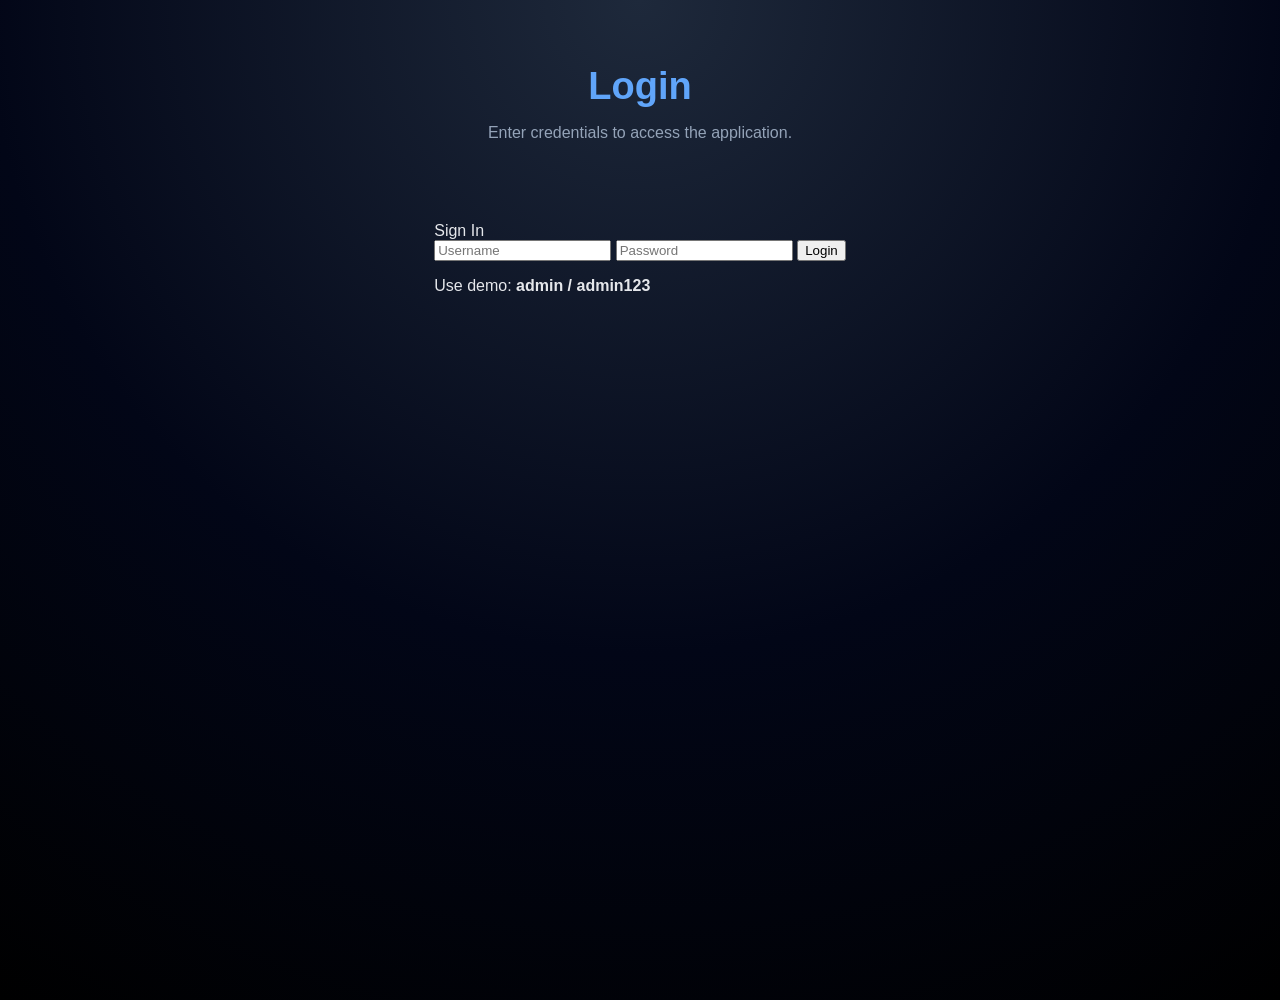
<file: index.html>
<!DOCTYPE html>
<html lang="en">
<head>
  <meta charset="UTF-8" />
  <title>AI Research Paper Summarizer</title>
  <link rel="stylesheet" href="style.css" />
</head>
<body>
  <div class="app-root">
    <header class="app-header">
      <h1>AI Research Paper Summarizer</h1>
      <!-- Logo under title -->
      <img src="logo.png" alt="App logo" class="app-logo" />
      <p class="app-subtitle">
        Choose what you want to do with your research paper.
      </p>
    </header>

    <section class="home-hero">
      <div class="home-card-row">
        <a href="summary.html" class="home-card">
          <div class="home-card-header">
            <span class="home-card-emoji">📄</span>
            <span class="home-card-title">Summary</span>
          </div>
          <p class="home-card-text">
            Generate short, medium, or long summaries with key points.
          </p>
        </a>

        <a href="insights.html" class="home-card">
          <div class="home-card-header">
            <span class="home-card-emoji">💡</span>
            <span class="home-card-title">Key Insights</span>
          </div>
          <p class="home-card-text">
            See main contributions, methods, and results at a glance.
          </p>
        </a>

        <a href="qa.html" class="home-card">
          <div class="home-card-header">
            <span class="home-card-emoji">❓</span>
            <span class="home-card-title">Ask a Question</span>
          </div>
          <p class="home-card-text">
            Ask natural questions about the paper and get clear answers.
          </p>
        </a>
      </div>
    </section>
  </div>

  <script>
    // If not logged in, send to login page
    if (localStorage.getItem("loggedIn") !== "true") {
      window.location.href = "login.html";
    }
  </script>
</body>
</html>
</file>
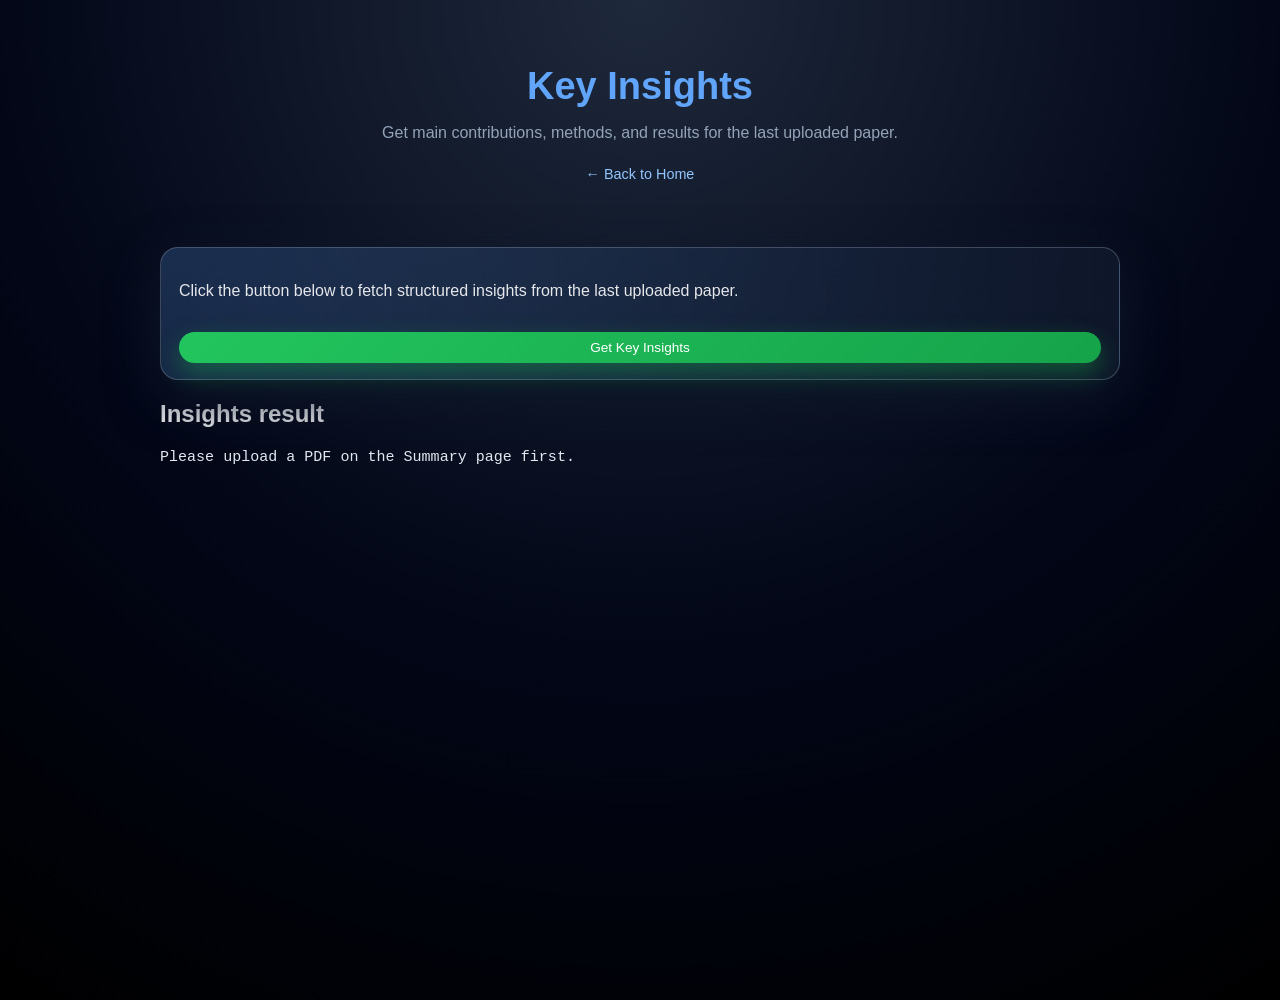
<file: insights.html>
<!DOCTYPE html>
<html lang="en">
<head>
  <meta charset="UTF-8" />
  <title>Key Insights • AI Research Paper Summarizer</title>
  <link rel="stylesheet" href="style.css" />
</head>
<body>
  <div class="app-root">
    <header class="app-header">
      <h1>Key Insights</h1>
      <p class="app-subtitle">
        Get main contributions, methods, and results for the last uploaded paper.
      </p>
      <a href="index.html" class="back-link">← Back to Home</a>
    </header>

    <section class="content-section">
      <div class="card">
        <p>Click the button below to fetch structured insights from the last uploaded paper.</p>
        <button id="insightsBtn" class="primary">Get Key Insights</button>
      </div>

      <section class="results-section">
        <h2 class="section-title">Insights result</h2>
        <pre id="result" class="result-box">Waiting for input...</pre>
      </section>
    </section>
  </div>

  <script src="insights.js"></script>
</body>
</html>
</file>
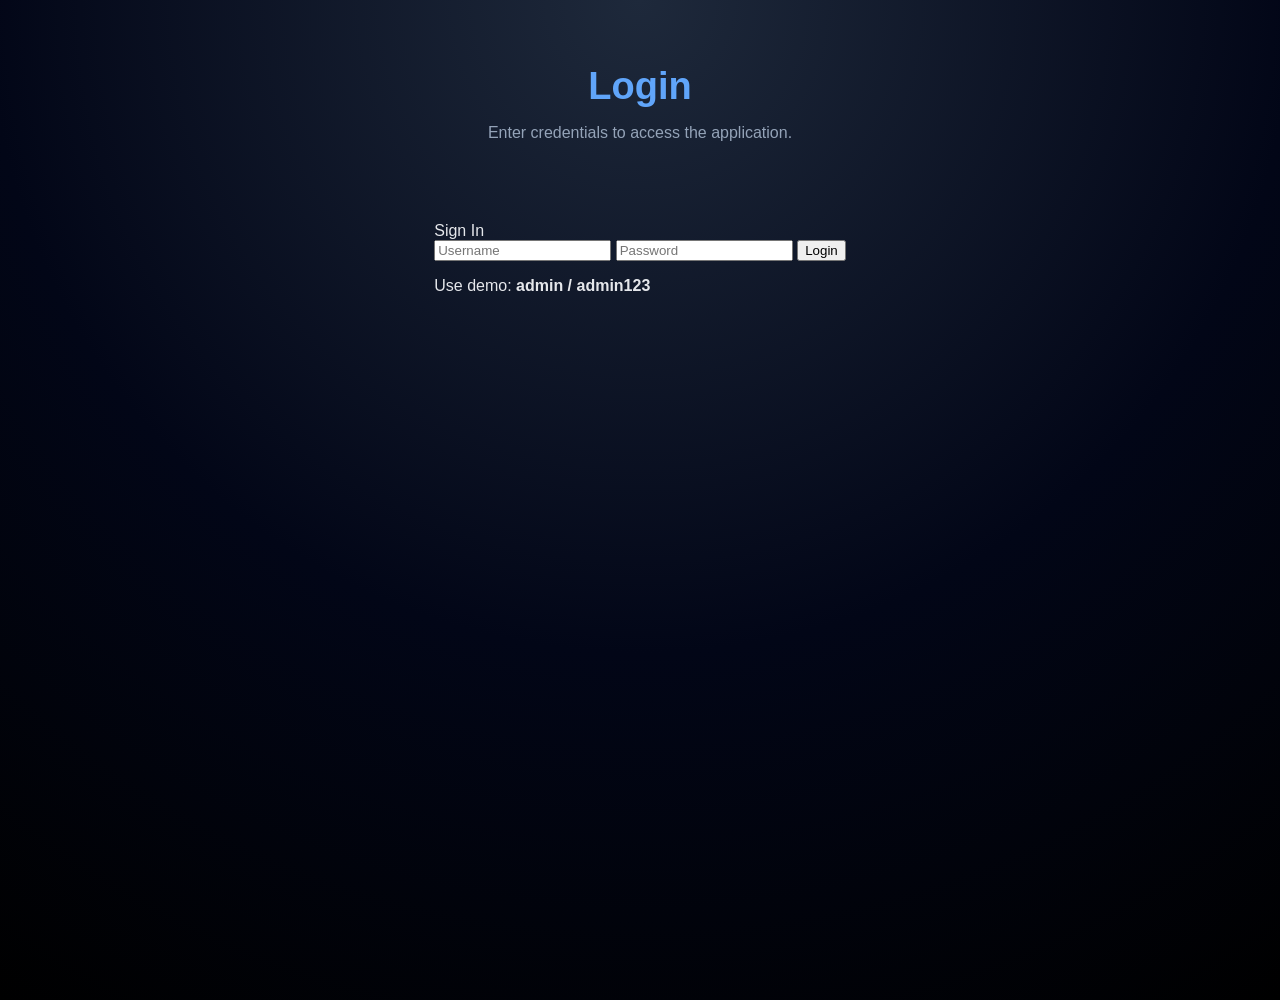
<file: login.html>
<!DOCTYPE html>
<html lang="en">
<head>
  <meta charset="UTF-8" />
  <title>Login - AI Research Paper Summarizer</title>
  <link rel="stylesheet" href="style.css" />
</head>
<body>
  <div class="app-root">
    <header class="app-header">
      <h1>Login</h1>
      <p class="app-subtitle">Enter credentials to access the application.</p>
    </header>

    <section class="home-hero">
      <div class="login-card">
        <div class="login-card-header">Sign In</div>
        <form id="loginForm">
          <input
            type="text"
            id="username"
            placeholder="Username"
            required
          />
          <input
            type="password"
            id="password"
            placeholder="Password"
            required
          />
          <button type="submit">Login</button>
        </form>
        <p class="login-hint">Use demo: <strong>admin / admin123</strong></p>
      </div>
    </section>
  </div>

  <script>
    document.getElementById("loginForm").addEventListener("submit", function (e) {
      e.preventDefault();

      const username = document.getElementById("username").value.trim();
      const password = document.getElementById("password").value.trim();

      // Simple front-end check (for demo only)
      if (username === "admin" && password === "admin123") {
        // mark as logged in for this browser
        localStorage.setItem("loggedIn", "true");
        // go to main home page
        window.location.href = "index.html";
      } else {
        alert("Invalid username or password");
      }
    });
  </script>
</body>
</html>
</file>
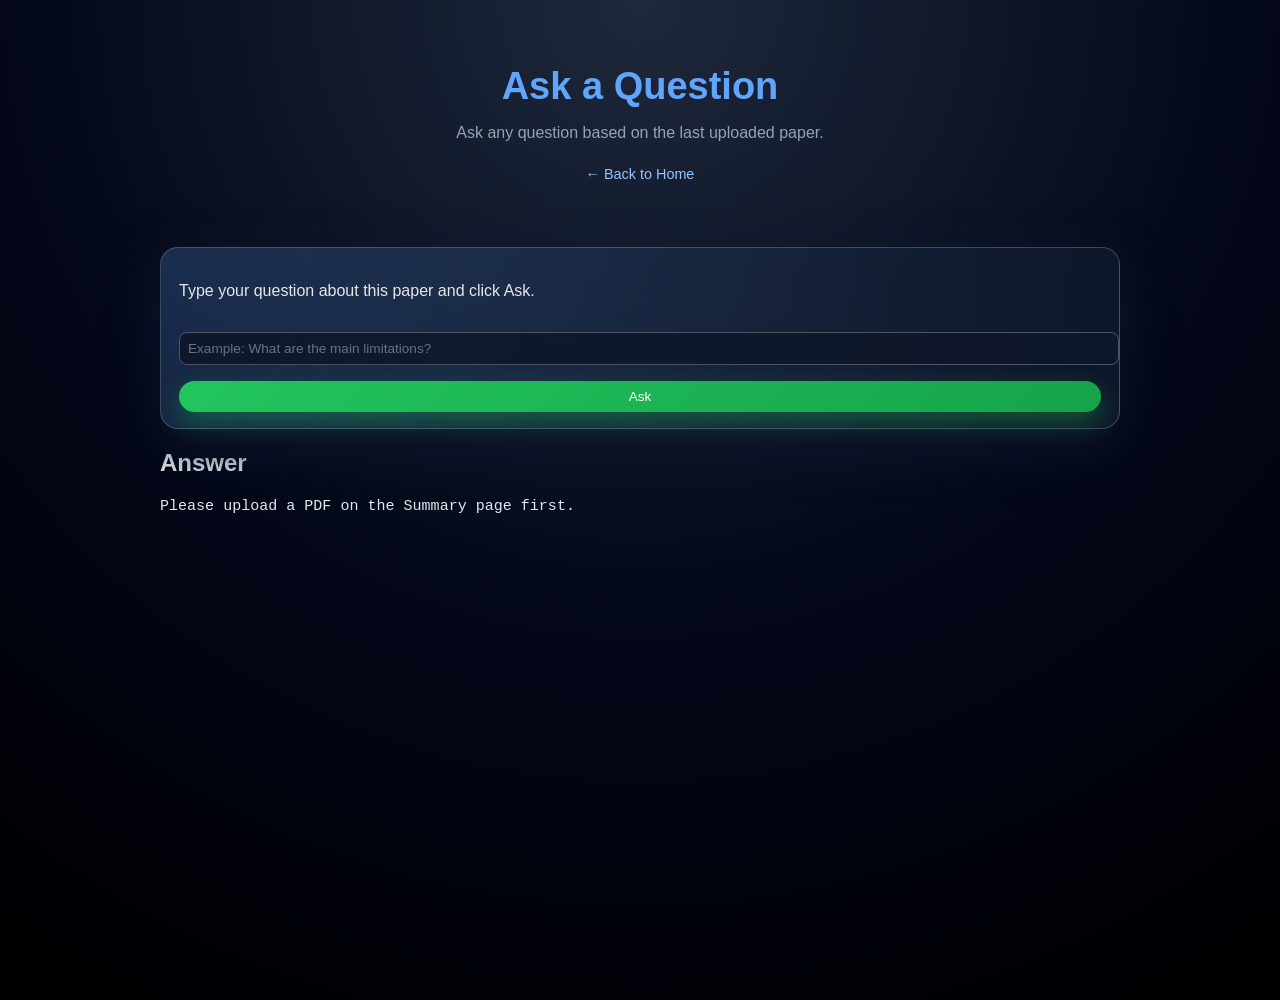
<file: qa.html>
<!DOCTYPE html>
<html lang="en">
<head>
  <meta charset="UTF-8" />
  <title>Ask a Question • AI Research Paper Summarizer</title>
  <link rel="stylesheet" href="style.css" />
</head>
<body>
  <div class="app-root">
    <header class="app-header">
      <h1>Ask a Question</h1>
      <p class="app-subtitle">
        Ask any question based on the last uploaded paper.
      </p>
      <a href="index.html" class="back-link">← Back to Home</a>
    </header>

    <section class="content-section">
      <div class="card">
        <p>Type your question about this paper and click Ask.</p>
        <input
          type="text"
          id="question"
          class="input-text"
          placeholder="Example: What are the main limitations?"
        />
        <button id="askBtn" class="primary">Ask</button>
      </div>

      <section class="results-section">
        <h2 class="section-title">Answer</h2>
        <pre id="result" class="result-box">Waiting for input...</pre>
      </section>
    </section>
  </div>

  <script src="qa.js"></script>
</body>
</html>
</file>
<file: style.css>
/* ===== GLOBAL ===== */

body {
  margin: 0;
  font-family: "Segoe UI", sans-serif;
  background: radial-gradient(circle at top, #1e293b 0, #020617 55%, #000 100%);
  color: #e5e7eb;
}

/* Main layout */
.main {
  width: 960px;
  max-width: 100%;
  margin: 0 auto;
  padding: 40px 20px 60px;
}

/* Wrap everything (for new pages) */
.app-root {
  min-height: 100vh;
  max-width: 960px;
  margin: 0 auto;
  padding: 40px 20px 60px;
  display: flex;
  flex-direction: column;
}

/* ===== HEADER ===== */

header,
.app-header {
  text-align: center;
  margin-bottom: 40px;
}

header h1,
.app-header h1 {
  font-size: 38px;
  color: #60a5fa;
  margin-bottom: 10px;
}

header p,
.app-subtitle {
  color: #94a3b8;
}

/* Optional logo card under title */
.app-logo {
  width: 260px;
  height: 120px;
  object-fit: cover;
  border-radius: 16px;
  border: 1px solid #1f2937;
  box-shadow: 0 16px 40px rgba(15, 23, 42, 0.8);
  display: block;
  margin: 12px auto 20px;
  background-color: #020617;
}

/* Back to Home link */

.back-link {
  display: inline-flex;
  align-items: center;
  gap: 6px;
  font-size: 0.9rem;
  color: #93c5fd;
  text-decoration: none;
  margin-top: 8px;
}

.back-link:hover {
  color: #bfdbfe;
  text-decoration: underline;
}

/* ===== UPLOAD AREA ===== */

.upload-area {
  border: 2px dashed #334155;
  padding: 32px 20px;
  text-align: center;
  border-radius: 16px;
  background: rgba(15, 23, 42, 0.75);
  box-shadow: 0 18px 45px rgba(15, 23, 42, 0.9);
  backdrop-filter: blur(18px);
  margin-bottom: 36px;
}

.upload-area button {
  margin-top: 10px;
  padding: 10px 20px;
  border: none;
  background: linear-gradient(135deg, #3b82f6, #6366f1);
  color: white;
  border-radius: 999px;
  cursor: pointer;
  font-weight: 600;
  letter-spacing: 0.02em;
  box-shadow: 0 10px 25px rgba(59, 130, 246, 0.4);
  transition: transform 0.15s ease, box-shadow 0.15s ease, filter 0.15s ease;
}

.upload-area button:hover:enabled {
  transform: translateY(-1px);
  box-shadow: 0 14px 30px rgba(59, 130, 246, 0.55);
  filter: brightness(1.05);
}

.upload-area button:disabled {
  opacity: 0.6;
  cursor: not-allowed;
  box-shadow: none;
}

.paper-id {
  margin-top: 10px;
  font-size: 0.9rem;
  color: #a5b4fc;
  word-break: break-all;
}

/* ===== FEATURE CARDS (generic) ===== */

.features {
  display: grid;
  grid-template-columns: repeat(3, minmax(0, 1fr));
  gap: 20px;
  margin-bottom: 40px;
}

@media (max-width: 900px) {
  .features {
    grid-template-columns: 1fr;
  }
}

.card {
  position: relative;
  display: flex;
  flex-direction: column;
  gap: 6px;
  padding: 18px 18px 16px;
  border-radius: 18px;
  background: radial-gradient(
    circle at top left,
    rgba(96, 165, 250, 0.22),
    rgba(15, 23, 42, 0.96)
  );
  border: 1px solid rgba(148, 163, 184, 0.35);
  box-shadow: 0 18px 50px rgba(15, 23, 42, 0.95);
  backdrop-filter: blur(20px);
  cursor: pointer;
  text-decoration: none;
  color: inherit;
  transition:
    transform 0.18s ease,
    box-shadow 0.18s ease,
    border-color 0.18s ease,
    background 0.18s ease;
}

.card:hover {
  transform: translateY(-4px) translateZ(0);
  box-shadow: 0 26px 65px rgba(15, 23, 42, 0.98);
  border-color: rgba(129, 140, 248, 0.8);
  background: radial-gradient(
    circle at top left,
    rgba(129, 140, 248, 0.32),
    rgba(15, 23, 42, 0.98)
  );
}

.card-header {
  display: flex;
  align-items: center;
  gap: 10px;
  margin-bottom: 4px;
}

.card-emoji {
  font-size: 26px;
  flex-shrink: 0;
}

.card-title {
  font-size: 1rem;
  font-weight: 600;
  color: #e5e7eb;
}

.card-description {
  font-size: 0.86rem;
  color: #9ca3af;
  line-height: 1.4;
}

.card-pill {
  position: absolute;
  top: 10px;
  right: 12px;
  padding: 2px 10px;
  border-radius: 999px;
  font-size: 0.68rem;
  text-transform: uppercase;
  letter-spacing: 0.08em;
  background: rgba(15, 23, 42, 0.85);
  color: #a5b4fc;
  border: 1px solid rgba(129, 140, 248, 0.7);
}

.card input {
  width: 100%;
  padding: 8px;
  margin-top: 10px;
  border-radius: 8px;
  border: 1px solid #4b5563;
  background: rgba(15, 23, 42, 0.9);
  color: white;
  font-size: 0.85rem;
}

.card input::placeholder {
  color: #6b7280;
}

.card button {
  margin-top: 10px;
  background: linear-gradient(135deg, #22c55e, #16a34a);
  border: none;
  padding: 8px 14px;
  color: white;
  border-radius: 999px;
  cursor: pointer;
  font-size: 0.85rem;
  font-weight: 500;
  box-shadow: 0 10px 24px rgba(22, 163, 74, 0.45);
  transition: transform 0.15s ease, box-shadow 0.15s ease, filter 0.15s ease;
}

.card button:hover {
  transform: translateY(-1px);
  box-shadow: 0 14px 30px rgba(22, 163, 74, 0.6);
  filter: brightness(1.04);
}

/* ===== RESULT PANEL / PRE ===== */

.result-panel {
  background: radial-gradient(
    circle at top left,
    rgba(56, 189, 248, 0.12),
    rgba(15, 23, 42, 0.95)
  );
  padding: 24px 22px;
  border-radius: 18px;
  border: 1px solid rgba(148, 163, 184, 0.35);
  box-shadow: 0 18px 55px rgba(15, 23, 42, 0.97);
  backdrop-filter: blur(22px);
}

.result-panel h2 {
  margin-top: 0;
  margin-bottom: 10px;
  font-size: 1.05rem;
  color: #e5e7eb;
}

pre {
  white-space: pre-wrap;
  color: #e2e8f0;
  font-family: "Consolas", "Fira Code", monospace;
  font-size: 0.94rem;
}

/* ===== SUMMARY OPTIONS ===== */

.summary-options {
  display: flex;
  flex-wrap: wrap;
  gap: 10px;
  margin-top: 10px;
  margin-bottom: 10px;
  font-size: 0.85rem;
}

.summary-options label {
  display: flex;
  align-items: center;
  gap: 6px;
  padding: 4px 8px;
  border-radius: 999px;
  background: rgba(15, 23, 42, 0.9);
  border: 1px solid #4b5563;
  color: #e5e7eb;
}

.summary-options input {
  width: 16px;
  height: 16px;
}

/* ===== HOME PAGE CENTERED CARDS ===== */

/* Hero holds the cards below the header neatly */
.home-hero {
  flex: 1;
  display: flex;
  align-items: flex-start;
  justify-content: center;
}

/* Cards row on home page */
.home-card-row {
  display: grid;
  grid-template-columns: repeat(3, minmax(0, 1fr));
  gap: 20px;
}

@media (max-width: 900px) {
  .home-card-row {
    grid-template-columns: 1fr;
  }
}

/* Home cards reuse the same style */
.home-card {
  text-decoration: none;
  color: inherit;
  padding: 18px 18px 16px;
  border-radius: 18px;
  background: radial-gradient(
    circle at top left,
    rgba(96,165,250,0.22),
    rgba(15,23,42,0.96)
  );
  border: 1px solid rgba(148,163,184,0.35);
  box-shadow: 0 18px 50px rgba(15,23,42,0.95);
  backdrop-filter: blur(20px);
  display: flex;
  flex-direction: column;
  gap: 6px;
  transition:
    transform 0.18s ease,
    box-shadow 0.18s ease,
    border-color 0.18s ease,
    background 0.18s ease;
}

.home-card:hover {
  transform: translateY(-4px);
  box-shadow: 0 26px 65px rgba(15,23,42,0.98);
  border-color: rgba(129,140,248,0.8);
  background: radial-gradient(
    circle at top left,
    rgba(129,140,248,0.32),
    rgba(15,23,42,0.98)
  );
}

.home-card-header {
  display: flex;
  align-items: center;
  gap: 8px;
  margin-bottom: 4px;
}

.home-card-emoji {
  font-size: 24px;
}

.home-card-title {
  font-size: 1rem;
  font-weight: 600;
  color: #e5e7eb;
}

.home-card-text {
  margin: 0;
  font-size: 0.86rem;
  color: #9ca3af;
  line-height: 1.4;
}

/* ===== SPACING BETWEEN SECTIONS ON INNER PAGES ===== */

.upload-section,
.controls-section,
.result-section {
  margin-top: 24px;
  margin-bottom: 24px;
}

.app-root > section {
  margin-top: 24px;
  margin-bottom: 24px;
}
</file>
